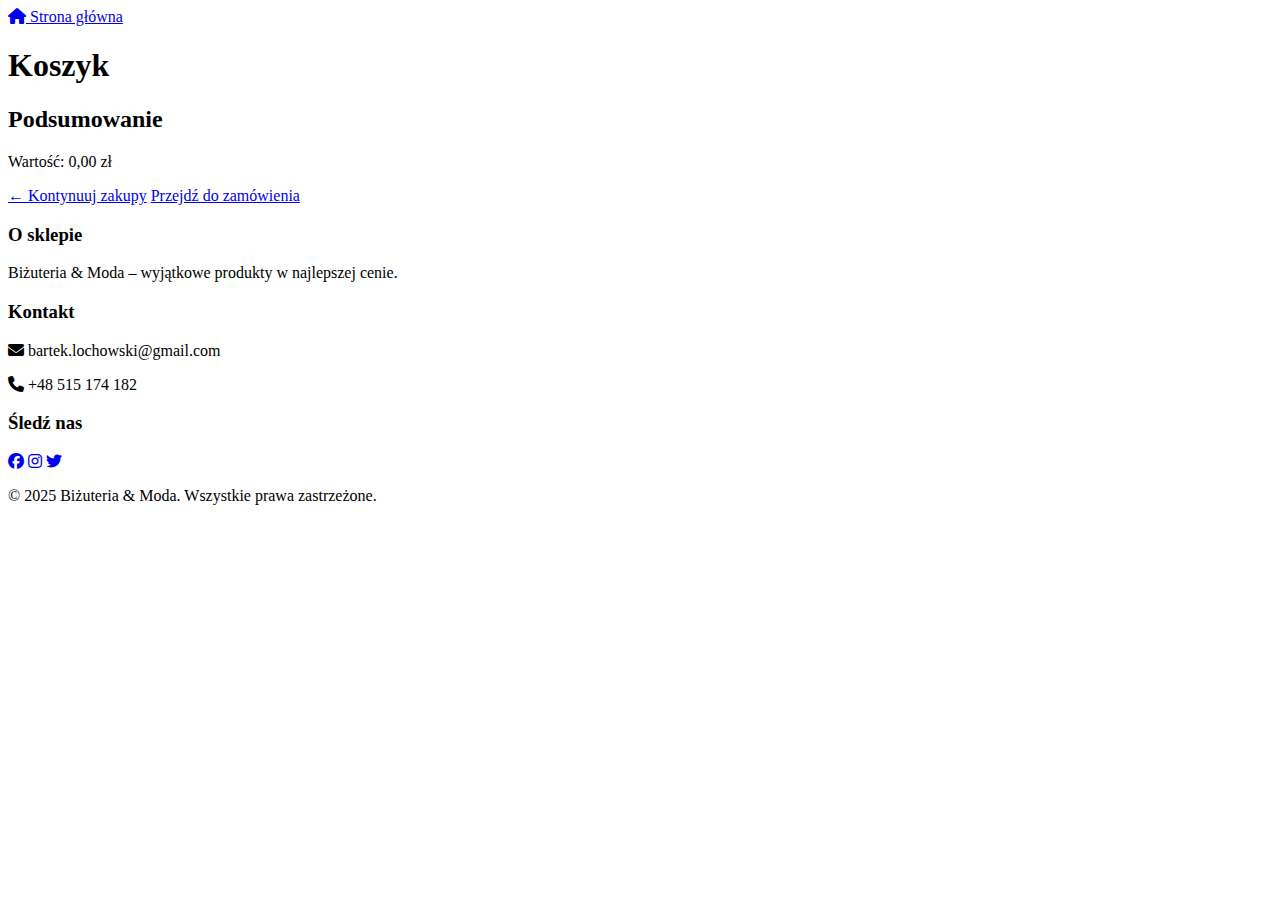
<file: cart.html>
<!DOCTYPE html>
<html lang="pl">
<head>
  <meta charset="UTF-8" />
  <title>Koszyk</title>
  <link rel="stylesheet" href="styles/main.css" />
  <link rel="stylesheet" href="https://cdnjs.cloudflare.com/ajax/libs/font-awesome/6.5.0/css/all.min.css" />
  <script defer src="scripts/cart.js"></script>
</head>
<body>
  <header>
    <div class="header-left">
      <a href="index.html" class="nav-link"><i class="fa-solid fa-house"></i> Strona główna</a>
    </div>
    <div class="header-center"><h1>Koszyk</h1></div>
    <div class="header-right"></div>
  </header>

  <main class="cart-layout">
    <section class="cart-items" id="cart-products"></section>
    <aside class="cart-summary">
      <h2>Podsumowanie</h2>
      <p>Wartość: <span id="cart-total">0,00 zł</span></p>
      <div class="cart-actions">
        <a href="index.html" class="button">← Kontynuuj zakupy</a>
        <a href="order.html" class="button">Przejdź do zamówienia</a>
      </div>
    </aside>
  </main>
   <footer>
  <div class="footer-content">
    <div class="footer-section">
      <h3>O sklepie</h3>
      <p>Biżuteria & Moda – wyjątkowe produkty w najlepszej cenie.</p>
    </div>
    <div class="footer-section">
      <h3>Kontakt</h3>
      <p><i class="fa-solid fa-envelope"></i> bartek.lochowski@gmail.com</p>
      <p><i class="fa-solid fa-phone"></i> +48 515 174 182</p>
    </div>
    <div class="footer-section">
      <h3>Śledź nas</h3>
      <p>
        <a href="#"><i class="fa-brands fa-facebook"></i></a>
        <a href="#"><i class="fa-brands fa-instagram"></i></a>
        <a href="#"><i class="fa-brands fa-twitter"></i></a>
      </p>
    </div>
  </div>
  <div class="footer-bottom">
    <p>&copy; 2025 Biżuteria & Moda. Wszystkie prawa zastrzeżone.</p>
  </div>
</footer>

</body>
</html>
</file>
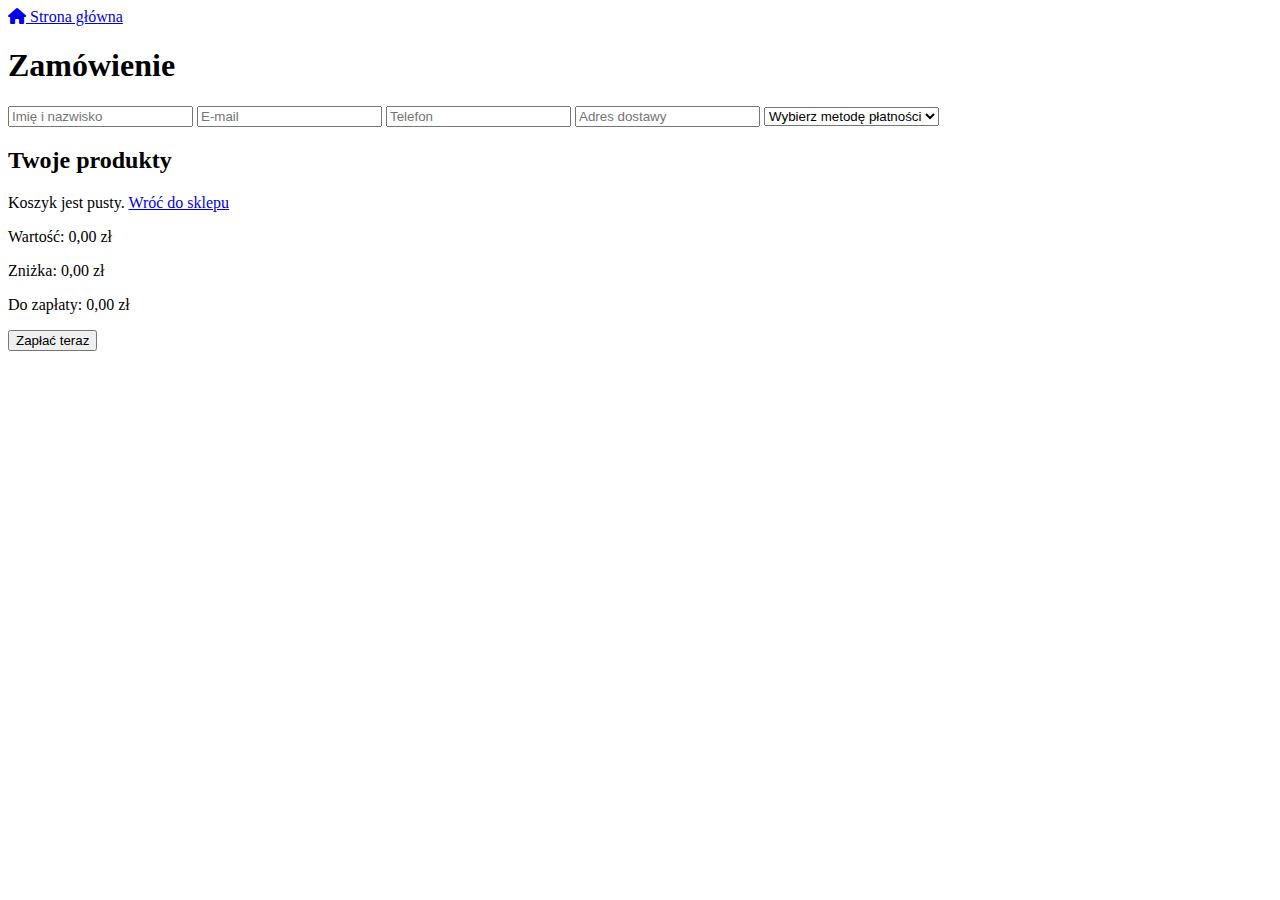
<file: order.html>
<!DOCTYPE html>
<html lang="pl">
<head>
  <meta charset="UTF-8" />
  <title>Zamówienie</title>
  <link rel="stylesheet" href="styles/main.css" />
  <link rel="stylesheet" href="https://cdnjs.cloudflare.com/ajax/libs/font-awesome/6.5.0/css/all.min.css" />
  <script defer src="scripts/order.js"></script>
</head>
<body>
  <header>
    <div class="header-left">
      <a href="index.html" class="nav-link"><i class="fa-solid fa-house"></i> Strona główna</a>
    </div>
    <div class="header-center"><h1>Zamówienie</h1></div>
    <div class="header-right"></div>
  </header>

  <main class="checkout-layout">
    <section class="checkout-left">
      <input type="text" placeholder="Imię i nazwisko" required />
      <input type="email" placeholder="E-mail" required />
      <input type="tel" placeholder="Telefon" required />
      <input type="text" placeholder="Adres dostawy" required />
      <select>
        <option disabled selected>Wybierz metodę płatności</option>
        <option>BLIK</option>
        <option>Karta</option>
        <option>Przelew</option>
      </select>
    </section>

    <section class="checkout-right">
      <h2>Twoje produkty</h2>
      <div id="checkout-products"></div>
      <div class="checkout-summary">
        <p>Wartość: <span id="summary-value">0,00 zł</span></p>
        <p>Zniżka: <span id="summary-discount">0,00 zł</span></p>
        <p class="total">Do zapłaty: <span id="summary-total">0,00 zł</span></p>
        <button class="button">Zapłać teraz</button>
      </div>
    </section>
  </main>
</body>
</html>
</file>
<file: styles/main.css>

</file>
